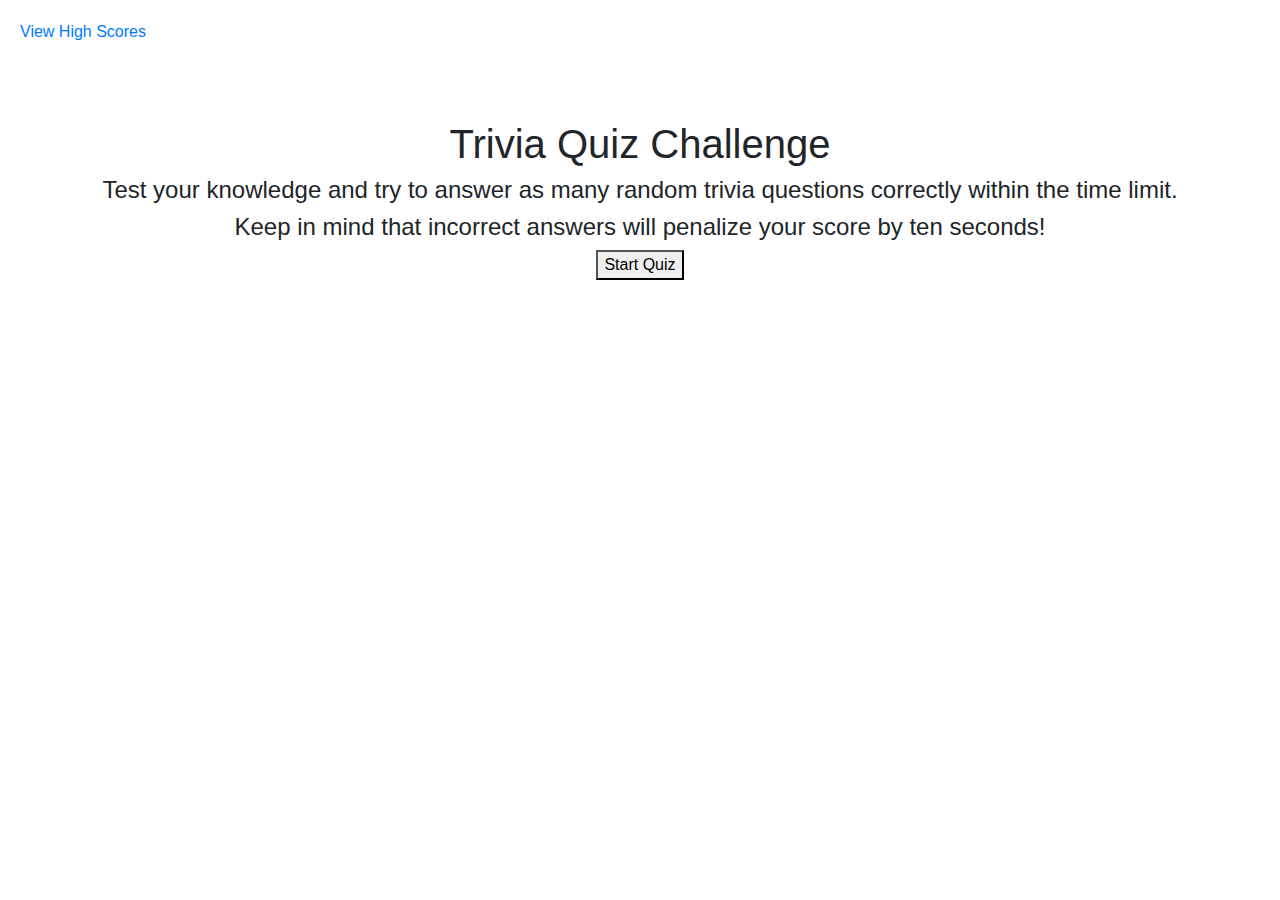
<file: index.html>
<!DOCTYPE html>
<html lang="en">
<head>
  <meta charset="UTF-8">
  <meta name="viewport" content="width=device-width, initial-scale=1.0">
  <meta http-equiv="X-UA-Compatible" content="ie=edge">
  <title>Trivia Quiz!</title>

  <link rel="stylesheet" href="style.css">
  <link href="high-scores.html">
  <script src="https://cdnjs.cloudflare.com/ajax/libs/jquery/3.2.1/jquery.min.js"></script>
  <link href="https://fonts.googleapis.com/css2?family=Hind:wght@500&display=swap" rel="stylesheet">
  <link rel="stylesheet" href="https://maxcdn.bootstrapcdn.com/bootstrap/4.0.0/css/bootstrap.min.css">
</head>
<body style="margin-top: 100px;">
  <a id=highScoreMain href="high-scores.html">View High Scores</a>
  <div id= "start"">
    <h1>Trivia Quiz Challenge</h1>
    <h4>Test your knowledge and try to answer as many random trivia questions correctly within the time limit.</h4> 
    <h4>Keep in mind that incorrect answers will penalize your score by ten seconds!</h4>
    <button>Start Quiz</button>
  </div>
  <div id= "timer"></div>
  <h2 id= "test_status" style="display: none;"></h2>
  <div id= "test" style="display: none;"></div>
  <audio id="correctAnswer">
    <source src= "correct.mp3">
  </audio>
  <audio id= "wrongAnswer">
    <source src= "wrong.mp3">
  </audio>
  <form id="form" style="display:none">
    <input type="text" id="initials">
    <button type="submit" id= "highScores" value="Submit">Submit</button>
  </form>
  
<script src="./script.js"></script>
</body>
</html>
</file>
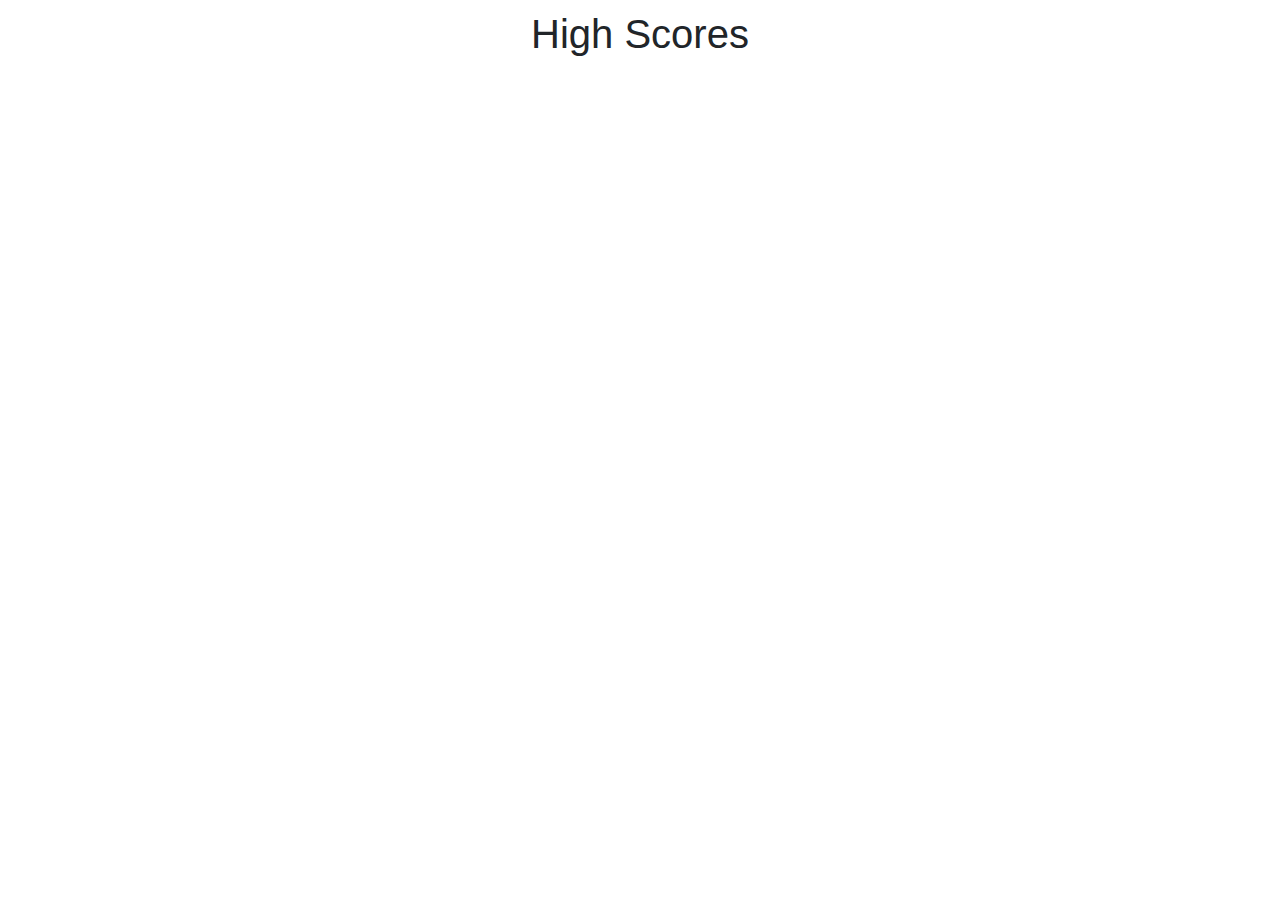
<file: high-scores.html>
<!DOCTYPE html>
<html lang="en">
<head>
  <meta charset="UTF-8">
  <meta name="viewport" content="width=device-width, initial-scale=1.0">
  <meta http-equiv="X-UA-Compatible" content="ie=edge">
  <title>High Scores</title>

  <link rel="stylesheet" href="style.css">
  <script src="./script.js"></script>
  <link href="index.html">
  <script src="https://cdnjs.cloudflare.com/ajax/libs/jquery/3.2.1/jquery.min.js"></script>
  <link href="https://fonts.googleapis.com/css2?family=Hind:wght@500&display=swap" rel="stylesheet">
  <link rel="stylesheet" href="https://maxcdn.bootstrapcdn.com/bootstrap/4.0.0/css/bootstrap.min.css">
</head>

<body>
<h1>High Scores</h1>


</body>
</html>
</file>
<file: style.css>
body {width: auto; padding: 10px;}
#start {width: auto; padding: 10px; text-align: center;}
#test {margin: auto; border:rgb(6, 86, 177) 3px solid; padding:20px 40px 40px 40px; background-color:rgb(185, 201, 245); width:50%;} 
#test_status {margin: auto; padding-bottom: 20px;text-align: center;}
#timer {position: absolute; top: 20px; right: 50px;}
#answer{margin: auto; text-align: center;}
form{margin: auto; text-align: center;}
#highScoreMain{position: absolute; top:20px; left: 20px;}
button {margin: 40px;}
h1 {margin: auto; text-align: center;}
</file>
